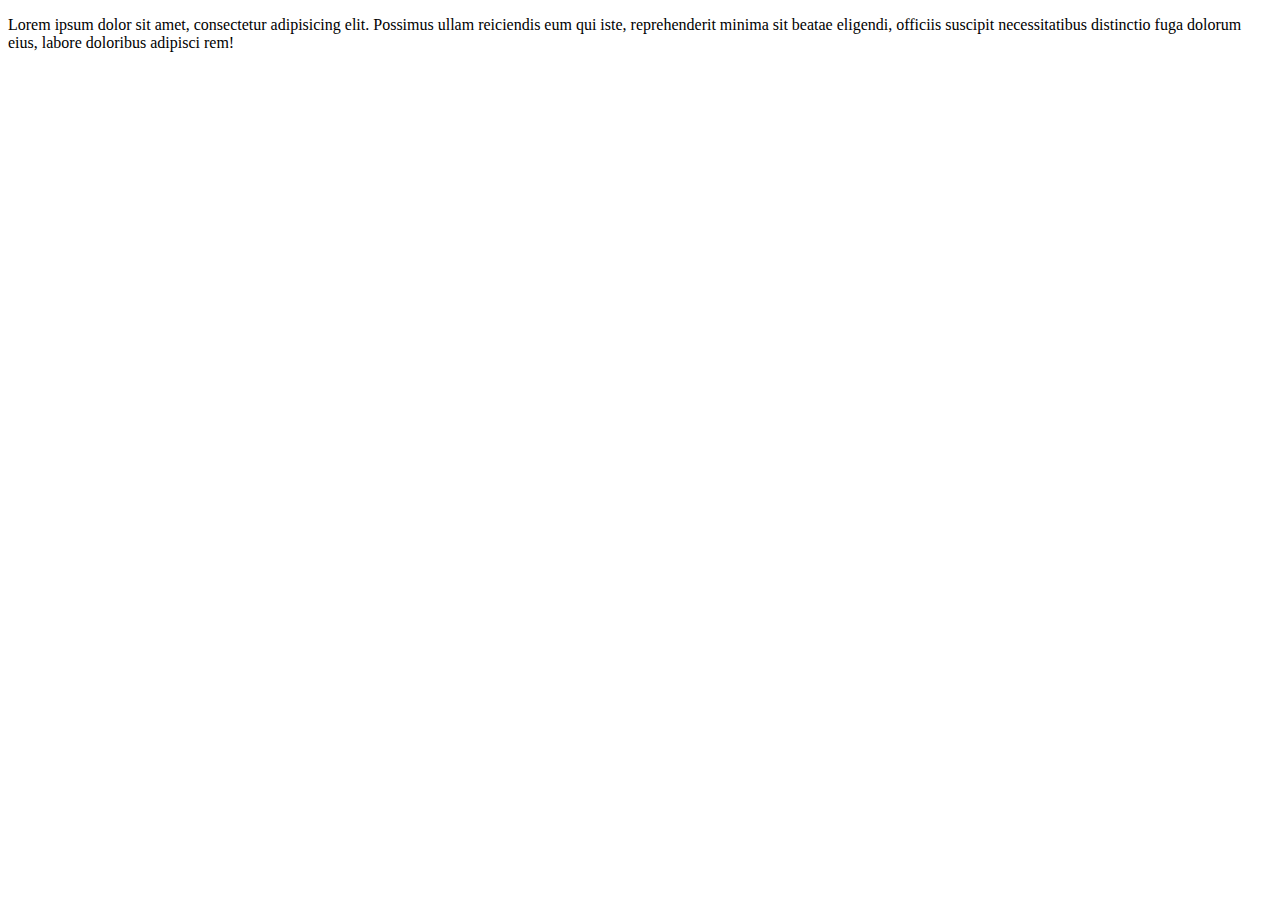
<file: cart.html>
<!DOCTYPE html>
<html lang="en">
<head>
    <meta charset="UTF-8">
    <meta name="viewport" content="width=device-width, initial-scale=1.0">
    <title>Document</title>
</head>
<body>
   <p>Lorem ipsum dolor sit amet, consectetur adipisicing elit. Possimus ullam reiciendis eum qui iste, reprehenderit minima sit beatae eligendi, officiis suscipit necessitatibus distinctio fuga dolorum eius, labore doloribus adipisci rem!</p> 
</body>
</html>
</file>
